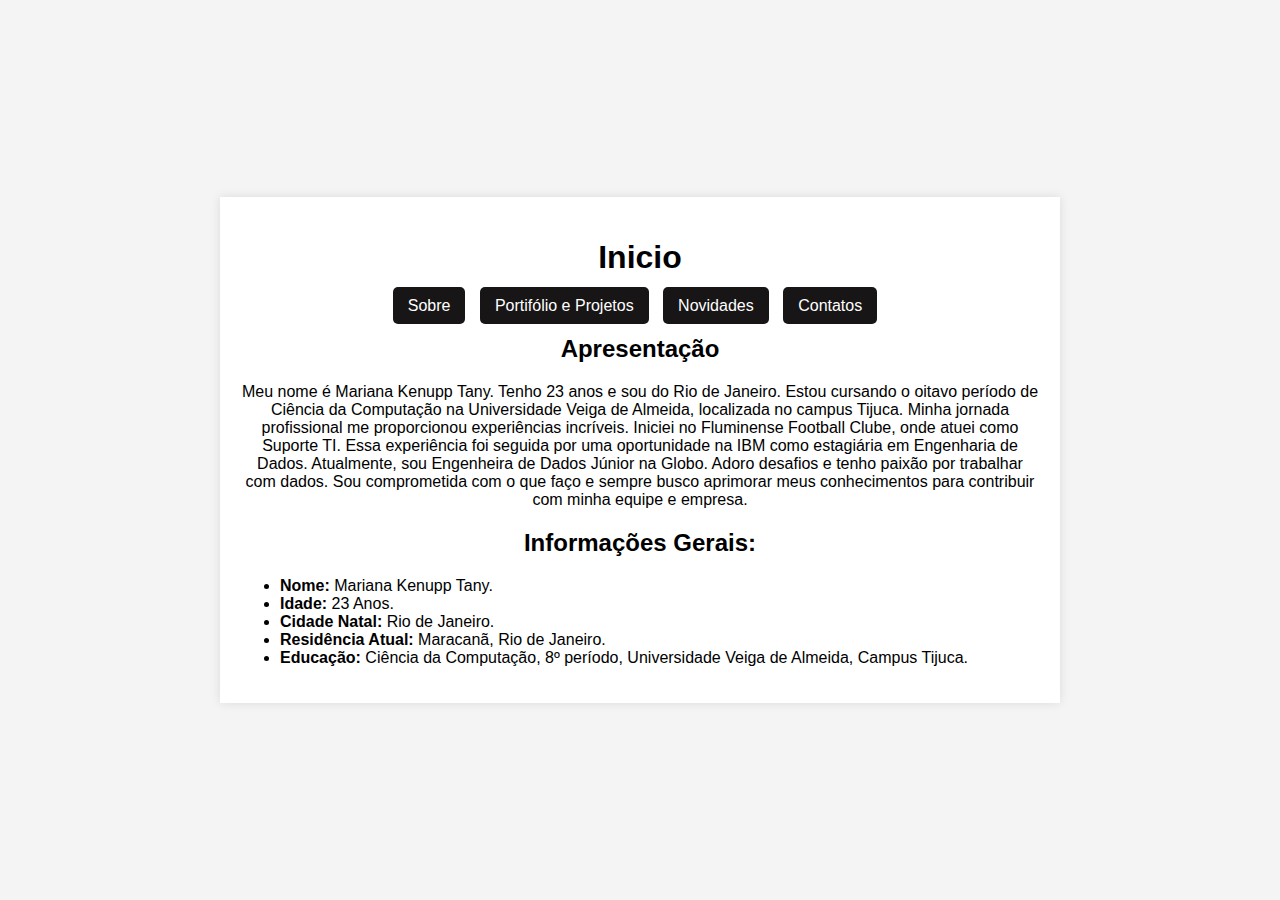
<file: index.html>
<!DOCTYPE html>
<html lang="pt-BR">
<head>
    <link rel="stylesheet" href="styles.css">
    <meta charset="UTF-8">
    <meta name="viewport" content="width=device-width, initial-scale=1.0">
    <title>Inicio</title>
    <style>
        body {
            font-family: Arial, sans-serif;
            margin: 0;
            min-height: 100vh;
            display: flex;
            flex-direction: column;
            justify-content: center;
            align-items: center;
            background-color: #f4f4f4; 
        }

        .container {
            background-color: #ffffff; 
            padding: 20px;
            max-width: 800px; 
            width: 100%; 
            box-shadow: 0px 0px 10px rgba(0,0,0,0.1); 
        }

        nav ul {
            list-style-type: none; 
            padding: 0; 
            text-align: center;
        }

        nav li {
            display: inline-block; 
            margin-right: 10px; 
        }

        h1, h2, p {
            text-align: center;
        }
    </style>
</head>

<body>
    <div class="container">
        <h1>Inicio</h1>
        <nav>
            <ul>
                <li><a href="pagina2.html">Sobre</a></li>
                <li><a href="pagina3.html">Portifólio e Projetos</a></li>
                <li><a href="pagina4.html">Novidades</a></li>
                <li><a href="pagina5.html">Contatos</a></li>
            </ul>
        </nav>
        <h2>Apresentação</h2>
        <p>Meu nome é Mariana Kenupp Tany. Tenho 23 anos e sou do Rio de Janeiro. Estou cursando o oitavo período de Ciência da Computação na Universidade Veiga de Almeida, localizada no campus Tijuca.

        Minha jornada profissional me proporcionou experiências incríveis. Iniciei no Fluminense Football Clube, onde atuei como Suporte TI. Essa experiência foi seguida por uma oportunidade na IBM como estagiária em Engenharia de Dados. Atualmente, sou Engenheira de Dados Júnior na Globo.

        Adoro desafios e tenho paixão por trabalhar com dados. Sou comprometida com o que faço e sempre busco aprimorar meus conhecimentos para contribuir com minha equipe e empresa.</p>
        <h2>Informações Gerais:</h2>
        <ul>
            <li><strong>Nome:</strong> Mariana Kenupp Tany.</li>
            <li><strong>Idade:</strong> 23 Anos.</li>
            <li><strong>Cidade Natal:</strong> Rio de Janeiro.</li>
            <li><strong>Residência Atual:</strong> Maracanã, Rio de Janeiro.</li>
            <li><strong>Educação:</strong> Ciência da Computação, 8º período, Universidade Veiga de Almeida, Campus Tijuca.</li>
                </ul>
            </li>
        </ul>
    </div>
</body>
</html>
</file>
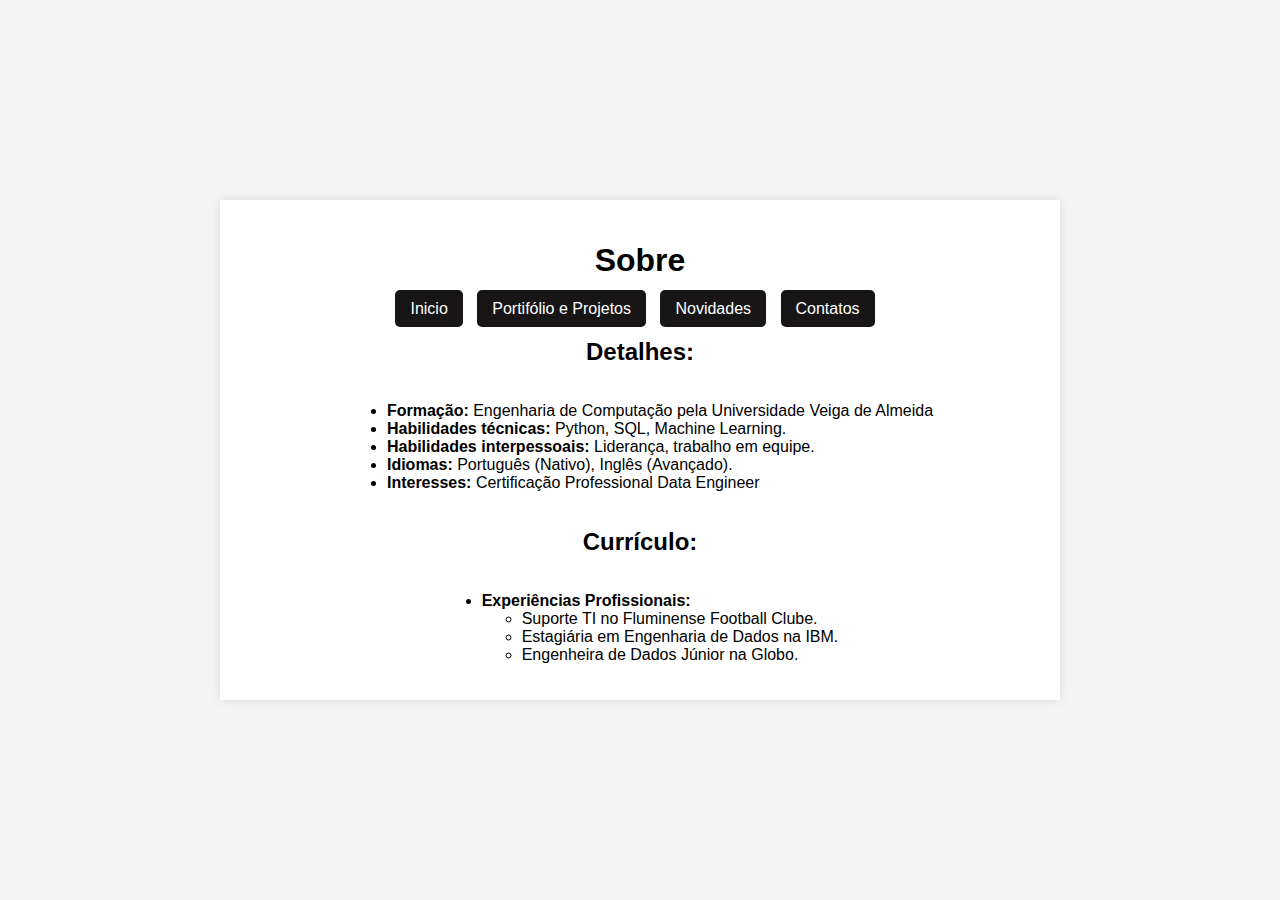
<file: pagina2.html>
<!DOCTYPE html>
<html lang="pt-BR">

<head>
    <link rel="stylesheet" href="styles.css">
    <meta charset="UTF-8">
    <meta name="viewport" content="width=device-width, initial-scale=1.0">
    <title>Sobre</title>
    <style>
        body {
            font-family: Arial, sans-serif;
            margin: 0;
            min-height: 100vh;
            display: flex;
            flex-direction: column;
            justify-content: center;
            align-items: center;
            background-color: #f4f4f4;
        }

        .container {
            background-color: #ffffff;
            padding: 20px;
            max-width: 800px;
            width: 100%;
            box-shadow: 0px 0px 10px rgba(0, 0, 0, 0.1);
            text-align: center;
        }

        nav ul {
            list-style-type: none;
            padding: 0;
            text-align: center;
        }

        nav li {
            display: inline-block;
            margin-right: 10px;
        }

        h1, p {
            text-align: center;
        }

        .centered-list {
            display: inline-block;
            text-align: left;
        }

    </style>
</head>

<body>
    <div class="container">
        <h1>Sobre</h1>
        <nav>
            <ul>
                <li><a href="index.html">Inicio</a></li>
                <li><a href="pagina3.html">Portifólio e Projetos</a></li>
                <li><a href="pagina4.html">Novidades</a></li>
                <li><a href="pagina5.html">Contatos</a></li>
            </ul>
        </nav>
        <h2>Detalhes:</strong></h2>
        <ul class="centered-list">
            <li><strong>Formação:</strong> Engenharia de Computação pela Universidade Veiga de Almeida</li>
            <li><strong>Habilidades técnicas:</strong> Python, SQL, Machine Learning.</li>
            <li><strong>Habilidades interpessoais:</strong> Liderança, trabalho em equipe.</li>
            <li><strong>Idiomas:</strong> Português (Nativo), Inglês (Avançado).</li>
            <li><strong>Interesses:</strong> Certificação Professional Data Engineer</li>
        </ul>
        <h2>Currículo:</strong></h2>
        <ul class="centered-list">
            <li><strong>Experiências Profissionais:</strong>
                <ul>
                    <li>Suporte TI no Fluminense Football Clube.</li>
                    <li>Estagiária em Engenharia de Dados na IBM.</li>
                    <li>Engenheira de Dados Júnior na Globo.</li>
                </ul>
            </li>
        </ul>
    </div>
</body>

</html>
</file>
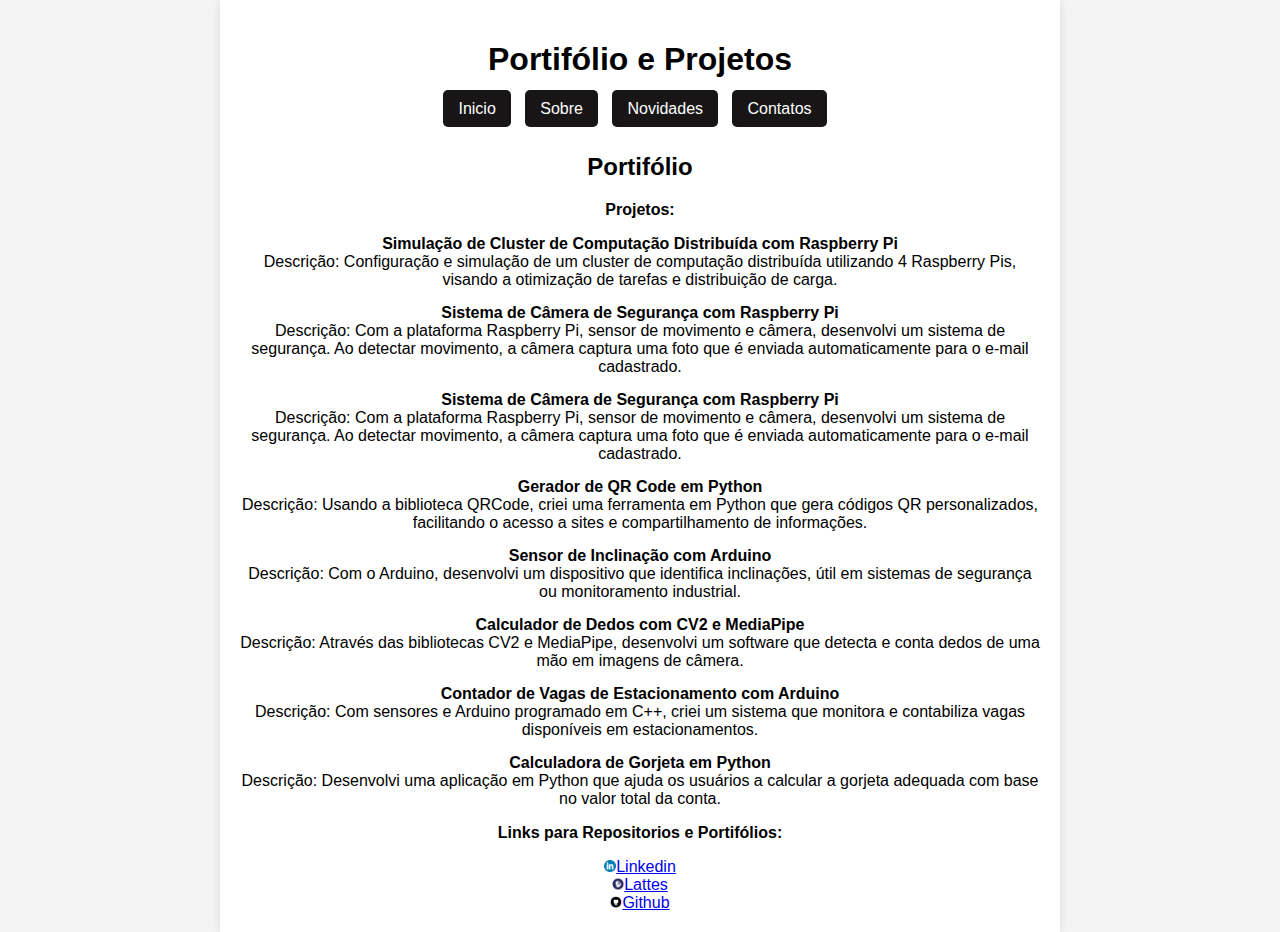
<file: pagina3.html>
<!DOCTYPE html>
<html lang="pt-BR">
<head>
    <link rel="stylesheet" href="styles.css">
    <meta charset="UTF-8">
    <meta name="viewport" content="width=device-width, initial-scale=1.0">
    <title>Portifólio e Projetos</title>
    <style>
        body {
            font-family: Arial, sans-serif;
            margin: 0;
            min-height: 100vh;
            display: flex;
            flex-direction: column;
            justify-content: center;
            align-items: center;
            background-color: #f4f4f4;
        }

        .container {
            background-color: #ffffff;
            padding: 20px;
            max-width: 800px;
            width: 100%;
            box-shadow: 0px 0px 10px rgba(0,0,0,0.1);
            text-align: center;
        }

        nav ul {
            list-style-type: none;
            padding: 0;
        }

        nav li {
            display: inline-block;
            margin-right: 10px;
        }

        ul {
            list-style-type: none;
            padding: 0;
        }

        li {
            margin-bottom: 15px;
        }
    </style>
</head>

<body>
    <div class="container">
        <h1>Portifólio e Projetos</h1>
        <nav>
            <ul>
                <li><a href="index.html">Inicio</a></li>
                <li><a href="pagina2.html">Sobre</a></li>
                <li><a href="pagina4.html">Novidades</a></li>
                <li><a href="pagina5.html">Contatos</a></li>
            </ul>
        </nav>
        <h2>Portifólio</h2>
        <p><strong>Projetos:</strong></p>
        
        <!-- Seção de Projetos -->
        <ul>
            <li><strong>Simulação de Cluster de Computação Distribuída com Raspberry Pi</strong><br>
                Descrição: Configuração e simulação de um cluster de computação distribuída utilizando 4 Raspberry Pis, visando a otimização de tarefas e distribuição de carga.
            </li>
            <li><strong>Sistema de Câmera de Segurança com Raspberry Pi</strong><br>
                Descrição: Com a plataforma Raspberry Pi, sensor de movimento e câmera, desenvolvi um sistema de segurança. Ao detectar movimento, a câmera captura uma foto que é enviada automaticamente para o e-mail cadastrado.
            </li>
            <li><strong>Sistema de Câmera de Segurança com Raspberry Pi</strong><br>
                Descrição: Com a plataforma Raspberry Pi, sensor de movimento e câmera, desenvolvi um sistema de segurança. Ao detectar movimento, a câmera captura uma foto que é enviada automaticamente para o e-mail cadastrado.
            </li>
            <li><strong>Gerador de QR Code em Python</strong><br>
                Descrição: Usando a biblioteca QRCode, criei uma ferramenta em Python que gera códigos QR personalizados, facilitando o acesso a sites e compartilhamento de informações.
            </li>
            <li><strong>Sensor de Inclinação com Arduino</strong><br>
                Descrição: Com o Arduino, desenvolvi um dispositivo que identifica inclinações, útil em sistemas de segurança ou monitoramento industrial.
            </li>
            <li><strong>Calculador de Dedos com CV2 e MediaPipe</strong><br>
                Descrição: Através das bibliotecas CV2 e MediaPipe, desenvolvi um software que detecta e conta dedos de uma mão em imagens de câmera.
            </li>
            <li><strong>Contador de Vagas de Estacionamento com Arduino</strong><br>
                Descrição: Com sensores e Arduino programado em C++, criei um sistema que monitora e contabiliza vagas disponíveis em estacionamentos.
            </li>
            <li><strong>Calculadora de Gorjeta em Python</strong><br>
                Descrição: Desenvolvi uma aplicação em Python que ajuda os usuários a calcular a gorjeta adequada com base no valor total da conta.
            </li>
        </ul>
        <!-- Fim da Seção de Projetos -->

        <p><strong>Links para Repositorios e Portifólios:</strong></p>
        <a href="https://www.linkedin.com/in/mariana-kenupp/" title="Linkedin"><img src="linkedinicone.png" width="12" height="12">Linkedin</a><br>
        <a href="https://www.lattes.cnpq.br/" title="Lattes"><img src="lattesicone.png" width="12" height="12">Lattes</a><br>
        <a href="https://github.com/marikenupp" title="Github"><img src="giticone.png" width="12" height="12">Github</a><br>
    </div>
</body>
</html>
</file>
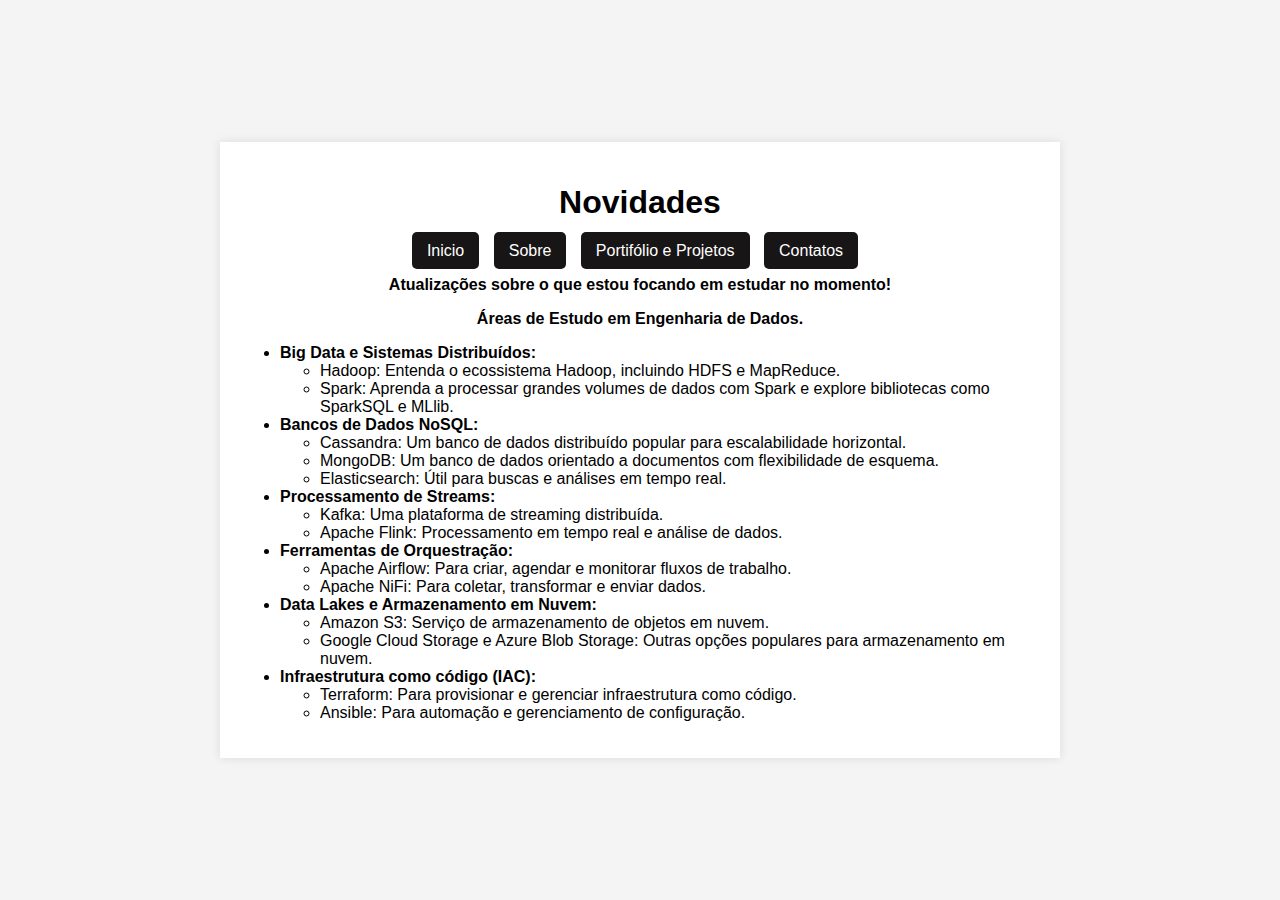
<file: pagina4.html>
<!DOCTYPE html>
<html lang="pt-BR">
<head>
    <link rel="stylesheet" href="styles.css">
    <meta charset="UTF-8">
    <meta name="viewport" content="width=device-width, initial-scale=1.0">
    <title>Novidades</title>
    <style>
        body {
            font-family: Arial, sans-serif;
            margin: 0;
            min-height: 100vh;
            display: flex;
            flex-direction: column;
            justify-content: center;
            align-items: center;
            background-color: #f4f4f4;
        }

        .container {
            background-color: #ffffff;
            padding: 20px;
            max-width: 800px;
            width: 100%;
            box-shadow: 0px 0px 10px rgba(0,0,0,0.1);
        }

        nav ul {
            list-style-type: none;
            padding: 0;
            text-align: center;
        }

        nav li {
            display: inline-block;
            margin-right: 10px;
        }

        h1, p {
            text-align: center;
        }
    </style>
</head>

<body>
    <div class="container">
        <h1>Novidades</h1>
        <nav>
            <ul>
                <li><a href="index.html">Inicio</a></li>
                <li><a href="pagina2.html">Sobre</a></li>
                <li><a href="pagina3.html">Portifólio e Projetos</a></li>
                <li><a href="pagina5.html">Contatos</a></li>
            </ul>
        </nav>
        <p><strong>Atualizações sobre o que estou focando em estudar no momento!</strong></p>
        <p style="text-align: center;"><strong>Áreas de Estudo em Engenharia de Dados.</strong></p>
        <ul>
            <li><strong>Big Data e Sistemas Distribuídos:</strong>
                <ul>
                    <li>Hadoop: Entenda o ecossistema Hadoop, incluindo HDFS e MapReduce.</li>
                    <li>Spark: Aprenda a processar grandes volumes de dados com Spark e explore bibliotecas como SparkSQL e MLlib.</li>
                </ul>
            </li>
            <li><strong>Bancos de Dados NoSQL:</strong>
                <ul>
                    <li>Cassandra: Um banco de dados distribuído popular para escalabilidade horizontal.</li>
                    <li>MongoDB: Um banco de dados orientado a documentos com flexibilidade de esquema.</li>
                    <li>Elasticsearch: Útil para buscas e análises em tempo real.</li>
                </ul>
            </li>
            <li><strong>Processamento de Streams:</strong>
                <ul>
                    <li>Kafka: Uma plataforma de streaming distribuída.</li>
                    <li>Apache Flink: Processamento em tempo real e análise de dados.</li>
                </ul>
            </li>
            <li><strong>Ferramentas de Orquestração:</strong>
                <ul>
                    <li>Apache Airflow: Para criar, agendar e monitorar fluxos de trabalho.</li>
                    <li>Apache NiFi: Para coletar, transformar e enviar dados.</li>
                </ul>
            </li>
            <li><strong>Data Lakes e Armazenamento em Nuvem:</strong>
                <ul>
                    <li>Amazon S3: Serviço de armazenamento de objetos em nuvem.</li>
                    <li>Google Cloud Storage e Azure Blob Storage: Outras opções populares para armazenamento em nuvem.</li>
                </ul>
            </li>
            <li><strong>Infraestrutura como código (IAC):</strong>
                <ul>
                    <li>Terraform: Para provisionar e gerenciar infraestrutura como código.</li>
                    <li>Ansible: Para automação e gerenciamento de configuração.</li>
                </ul>
            </li>
        </ul>
    </div>
</body>
</html>
</file>
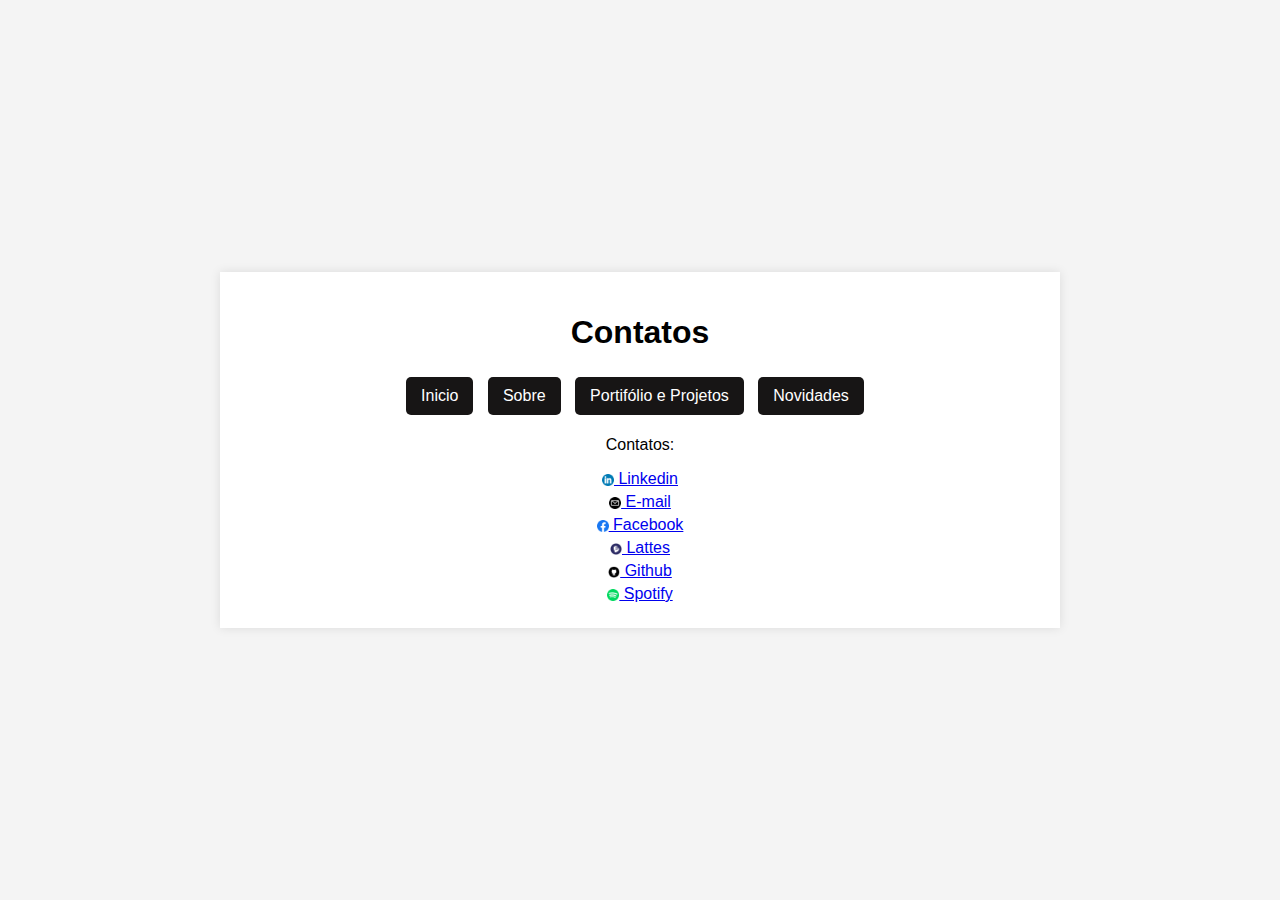
<file: pagina5.html>
<!DOCTYPE html>
<html lang="pt-BR">
<head>
    <link rel="stylesheet" href="styles.css">
    <meta charset="UTF-8">
    <meta name="viewport" content="width=device-width, initial-scale=1.0">
    <title>Página de contato</title>
    <style>
        body {
            font-family: Arial, sans-serif;
            margin: 0;
            min-height: 100vh;
            display: flex;
            flex-direction: column;
            justify-content: center;
            align-items: center;
            background-color: #f4f4f4;
        }

        .container {
            background-color: #ffffff;
            padding: 20px;
            max-width: 800px;
            width: 100%;
            box-shadow: 0px 0px 10px rgba(0,0,0,0.1);
            text-align: center;
        }

        nav ul {
            list-style-type: none;
            padding: 0;
        }

        nav li {
            display: inline-block;
            margin-right: 10px;
        }

        a {
            display: block;
            margin: 5px 0;
        }

        img {
            vertical-align: middle;
        }
    </style>
</head>

<body>
    <div class="container">
        <h1>Contatos</h1>
        <nav>
            <ul>
                <li><a href="index.html">Inicio</a></li>
                <li><a href="pagina2.html">Sobre</a></li>
                <li><a href="pagina3.html">Portifólio e Projetos</a></li>
                <li><a href="pagina4.html">Novidades</a></li>
            </ul>
        </nav>
        <p>Contatos:</p>
        <a href="https://www.linkedin.com/in/mariana-kenupp/" title="Linkedin"><img src="linkedinicone.png" width="12" height="12"> Linkedin</a>
        <a href="mailto:kenuppmariana@gmail.com" title="E-mail"><img src="emailicone.png" width="12" height="12"> E-mail</a>
        <a href="https://www.facebook.com/mariana.kenupp.33/" title="Facebook"><img src="facebookicone.png" width="12" height="12"> Facebook</a>
        <a href="https://www.lattes.cnpq.br/" title="Lattes"><img src="lattesicone.png" width="12" height="12"> Lattes</a>
        <a href="https://github.com/marikenupp" title="Github"><img src="giticone.png" width="12" height="12"> Github</a>
        <a href="https://open.spotify.com/user/kenupp5479" title="Spotify"><img src="spotifyicone.png" width="12" height="12"> Spotify</a>
    </div>
</body>
</html>
</file>
<file: styles.css>
nav li a {
    text-decoration: none;
    padding: 10px 15px;
    background-color: #171515;
    color: #ffffff;
    border-radius: 5px;
    transition: background-color 0.3s ease;
}

nav li a:hover {
    background-color: #0056b3;
}

nav li a:active {
    background-color: #004499;
}
</file>
